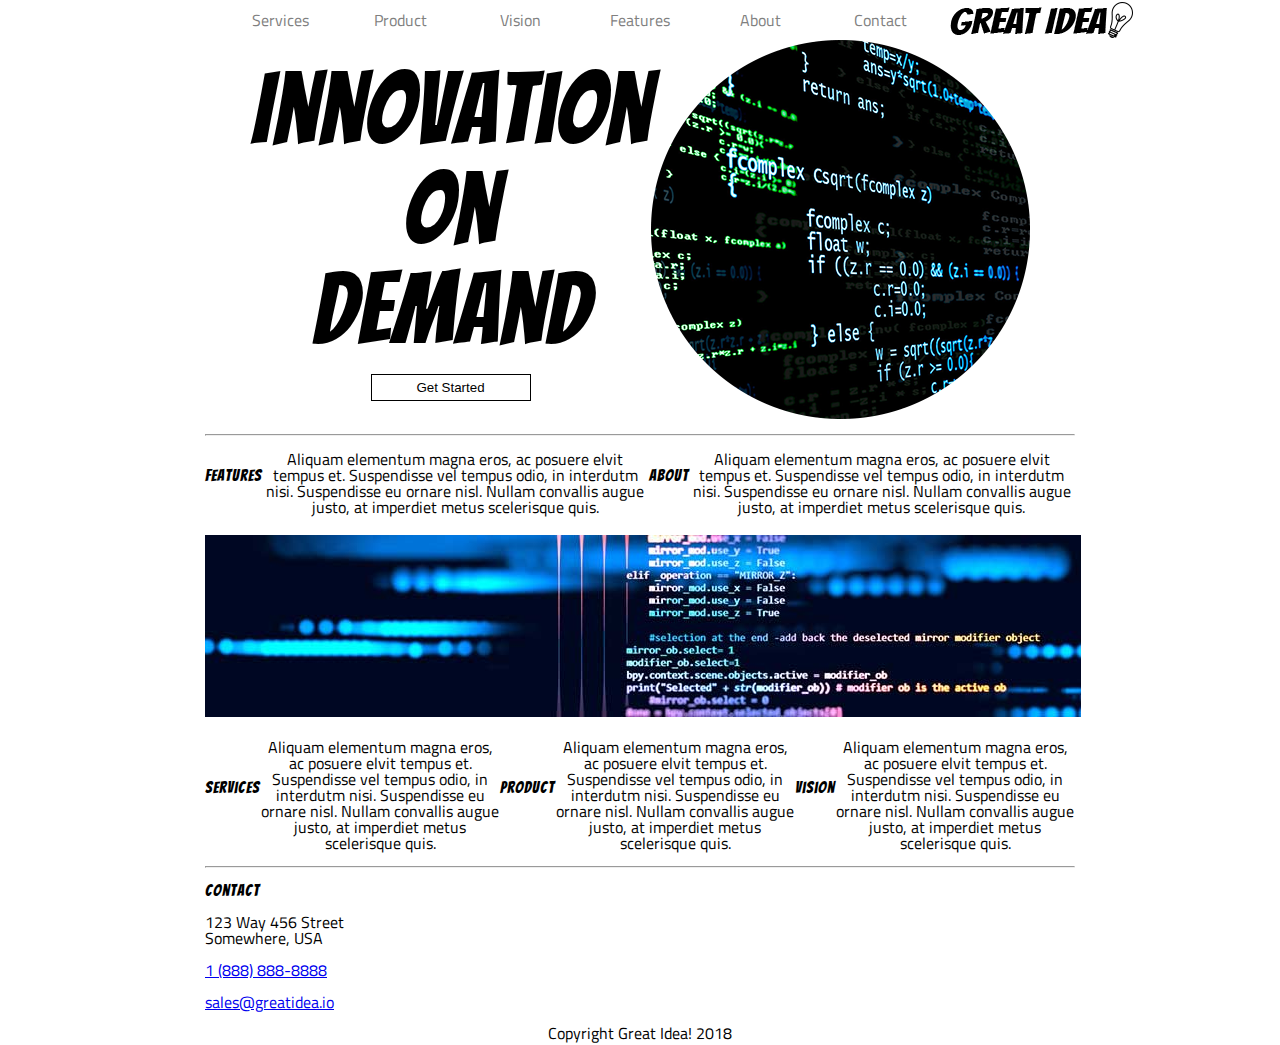
<file: UI-III-Flexbox/great-idea/index.html>
<!doctype html>

<html lang="en">
<head>
  <meta charset="utf-8">

  <title>Great Idea!</title>

  <link href="https://fonts.googleapis.com/css?family=Bangers|Titillium+Web" rel="stylesheet">
  <link rel="stylesheet" href="css/index.css">

  <!--[if lt IE 9]>
    <script src="https://cdnjs.cloudflare.com/ajax/libs/html5shiv/3.7.3/html5shiv.js"></script>
  <![endif]-->
</head>
<div class="container">

  <nav>
    <div class="nav-bar">
      <a href="services.html">Services</a>
      <a href="#">Product</a>
      <a href="#">Vision</a>
      <a href="#">Features</a>
      <a href="#">About</a>
      <a href="#">Contact</a>

      <a href="index.html"><img class="logo" src="img/logo.png" alt="Great Idea! Company logo."></a>
    </div>
  </nav>

  <header>
    <div class="head-left">
      <h1>Innovation<br>
          On<br>
          Demand<br></h1>

      <button type="button">Get Started</button>
    </div>
    <img src="img/header-img.png" alt="Image of a code snippet.">
  </header>

  <hr>

  <section>
    <div class="sec-top">
      <h2>Features</h2>
      
      <p>Aliquam elementum magna eros, ac posuere elvit tempus et. Suspendisse vel tempus odio, in interdutm nisi. Suspendisse eu ornare nisl. Nullam convallis augue justo, at imperdiet metus scelerisque quis.</p>

      <h2>About</h2>
      <p>Aliquam elementum magna eros, ac posuere elvit tempus et. Suspendisse vel tempus odio, in interdutm nisi. Suspendisse eu ornare nisl. Nullam convallis augue justo, at imperdiet metus scelerisque quis.</p>
    </div>

    <img class="middle-img" src="img/mid-page-accent.jpg" alt="Image of code snippets across the screen">

    <div class="sec-bot">
      <h2>Services</h2>
      <p>Aliquam elementum magna eros, ac posuere elvit tempus et. Suspendisse vel tempus odio, in interdutm nisi. Suspendisse eu ornare nisl. Nullam convallis augue justo, at imperdiet metus scelerisque quis.</p>

      <h2>Product</h2>
      <p>Aliquam elementum magna eros, ac posuere elvit tempus et. Suspendisse vel tempus odio, in interdutm nisi. Suspendisse eu ornare nisl. Nullam convallis augue justo, at imperdiet metus scelerisque quis.</p>

      <h2>Vision</h2>
      <p>Aliquam elementum magna eros, ac posuere elvit tempus et. Suspendisse vel tempus odio, in interdutm nisi. Suspendisse eu ornare nisl. Nullam convallis augue justo, at imperdiet metus scelerisque quis.</p>
    </div>
  </section>

  <hr>

  <footer>
    <address>
      <h2>Contact</h2>
      123 Way 456 Street<br>
      Somewhere, USA<br><br>
      <a href="tel:18888888888">1 (888) 888-8888</a> <br><br>
      <a href="sales@greatidea.io">sales@greatidea.io</a>
    </address>

    <div class="copyr">
      <h6>Copyright Great Idea! 2018</h6>
    </div>
  </footer>

</div>
  <body>

    <!-- Copy and paste your HTML from the first UI project here -->


  </body>
</html>
</file>
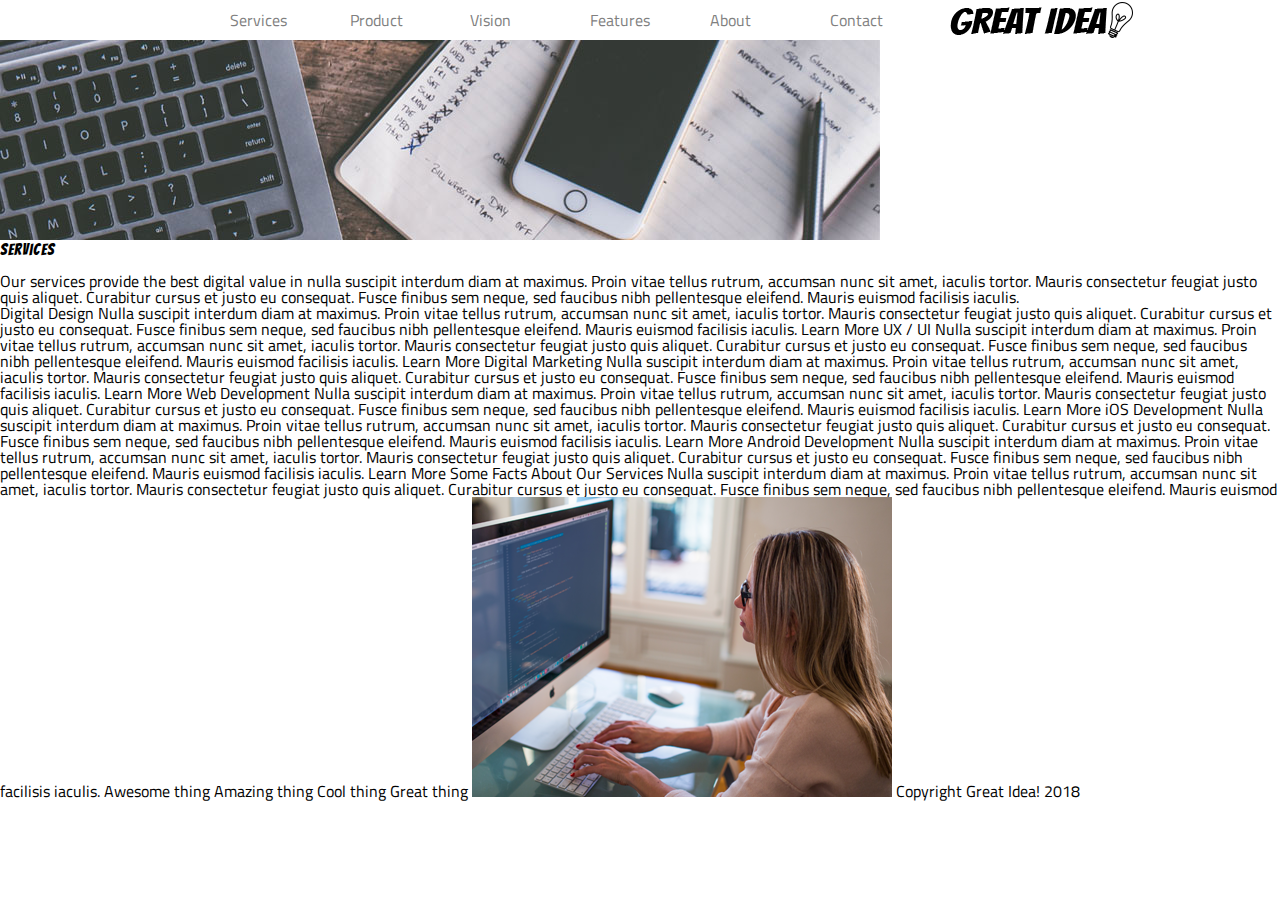
<file: UI-III-Flexbox/great-idea/services.html>
<!doctype html>

<html lang="en">
<head>
  <meta charset="utf-8">

  <title>Great Idea! - Services</title>

  <link href="https://fonts.googleapis.com/css?family=Bangers|Titillium+Web" rel="stylesheet">
  <link rel="stylesheet" href="css/index.css">

  <!--[if lt IE 9]>
    <script src="https://cdnjs.cloudflare.com/ajax/libs/html5shiv/3.7.3/html5shiv.js"></script>
  <![endif]-->
</head>

<body>
  <nav>
    <div class="nav-bar">
      <a href="services.html">Services</a>
      <a href="#">Product</a>
      <a href="#">Vision</a>
      <a href="#">Features</a>
      <a href="#">About</a>
      <a href="#">Contact</a>

      <a href="index.html"><img class="logo" src="img/logo.png" alt="Great Idea! Company logo."></a>
    </div>
  </nav>

  <header>
    <div>
    <img class="services-header-img" src="img/services-header.jpg" alt="Our services header image">

    <h2>Services</h2>
    <p>Our services provide the best digital value in nulla suscipit interdum diam at maximus. Proin vitae tellus rutrum, accumsan nunc sit amet, iaculis tortor. Mauris consectetur feugiat justo quis aliquet. Curabitur cursus et justo eu consequat. Fusce finibus sem neque, sed faucibus nibh pellentesque eleifend. Mauris euismod facilisis iaculis.</p>
  </header>

Digital Design

Nulla suscipit interdum diam at maximus. Proin vitae tellus rutrum, accumsan nunc sit amet, iaculis tortor. Mauris consectetur feugiat justo quis aliquet. Curabitur cursus et justo eu consequat. Fusce finibus sem neque, sed faucibus nibh pellentesque
eleifend. Mauris euismod facilisis iaculis.

Learn More



UX / UI

Nulla suscipit interdum diam at maximus. Proin vitae tellus rutrum, accumsan nunc sit amet, iaculis tortor. Mauris consectetur feugiat justo quis aliquet. Curabitur cursus et justo eu consequat. Fusce finibus sem neque, sed faucibus nibh pellentesque
eleifend. Mauris euismod facilisis iaculis.

Learn More



Digital Marketing

Nulla suscipit interdum diam at maximus. Proin vitae tellus rutrum, accumsan nunc sit amet, iaculis tortor. Mauris consectetur feugiat justo quis aliquet. Curabitur cursus et justo eu consequat. Fusce finibus sem neque, sed faucibus nibh pellentesque
eleifend. Mauris euismod facilisis iaculis.

Learn More



Web Development

Nulla suscipit interdum diam at maximus. Proin vitae tellus rutrum, accumsan nunc sit amet, iaculis tortor. Mauris consectetur feugiat justo quis aliquet. Curabitur cursus et justo eu consequat. Fusce finibus sem neque, sed faucibus nibh pellentesque
eleifend. Mauris euismod facilisis iaculis.

Learn More



iOS Development

Nulla suscipit interdum diam at maximus. Proin vitae tellus rutrum, accumsan nunc sit amet, iaculis tortor. Mauris consectetur feugiat justo quis aliquet. Curabitur cursus et justo eu consequat. Fusce finibus sem neque, sed faucibus nibh pellentesque
eleifend. Mauris euismod facilisis iaculis.

Learn More



Android Development

Nulla suscipit interdum diam at maximus. Proin vitae tellus rutrum, accumsan nunc sit amet, iaculis tortor. Mauris consectetur feugiat justo quis aliquet. Curabitur cursus et justo eu consequat. Fusce finibus sem neque, sed faucibus nibh pellentesque
eleifend. Mauris euismod facilisis iaculis.

Learn More


Some Facts About Our Services

Nulla suscipit interdum diam at maximus. Proin vitae tellus rutrum, accumsan nunc sit amet, iaculis tortor. Mauris consectetur feugiat justo quis aliquet. Curabitur cursus et justo eu consequat. Fusce finibus sem neque, sed faucibus nibh pellentesque
eleifend. Mauris euismod facilisis iaculis.


Awesome thing
Amazing thing
Cool thing
Great thing

<img class="services-info-img" src="img/services-info.png" alt="one of our employees hard at work">

Copyright Great Idea! 2018

</body>

</html>
</file>
<file: UI-III-Flexbox/great-idea/css/index.css>
/* http://meyerweb.com/eric/tools/css/reset/
   v2.0 | 20110126
   License: none (public domain)
*/

html, body, div, span, applet, object, iframe,
h1, h2, h3, h4, h5, h6, p, blockquote, pre,
a, abbr, acronym, address, big, cite, code,
del, dfn, em, img, ins, kbd, q, s, samp,
small, strike, strong, sub, sup, tt, var,
b, u, i, center,
dl, dt, dd, ol, ul, li,
fieldset, form, label, legend,
table, caption, tbody, tfoot, thead, tr, th, td,
article, aside, canvas, details, embed,
figure, figcaption, footer, header, hgroup,
menu, nav, output, ruby, section, summary,
time, mark, audio, video {
	margin: 0;
	padding: 0;
	border: 0;
	font-size: 100%;
	font: inherit;
	vertical-align: baseline;
}
/* HTML5 display-role reset for older browsers */
article, aside, details, figcaption, figure,
footer, header, hgroup, menu, nav, section {
	display: block;
}
body {
	line-height: 1;
}
ol, ul {
	list-style: none;
}
blockquote, q {
	quotes: none;
}
blockquote:before, blockquote:after,
q:before, q:after {
	content: '';
	content: none;
}
table {
	border-collapse: collapse;
	border-spacing: 0;
}

/* Set every element's box-sizing to border-box */
* {
    box-sizing: border-box;
}

html, body {
    height: 100%;
    font-family: 'Titillium Web', sans-serif;
}

h1, h2, h3, h4, h5 {
    font-family: 'Bangers', cursive;
    letter-spacing: 1px;
    margin-bottom: 15px;
}

/* Copy and paste your work from yesterday here and start to refactor into flexbox */

.container {
	margin: 0 auto;
	width: 870px;
	height: auto;
	text-align: center;
}

hr {
	margin: 15px auto;
}

.middle-img {
	margin: 20px auto;
}

.nav-bar {
	display: flex;
	justify-content: space-around;
	align-items: center;
	width: 840px;
	height: 40px;
	margin: 0 auto;

}

nav a, nav img {
	display: inline-block;
	width: 100px;
	height: auto;
	vertical-align: middle;
	color: grey;
	text-decoration: none;
	margin: auto;
}

.logo {
	width: auto;
	height: auto;
}

header {
	display: flex;
	align-items: center;
	justify-content: center;
}

h1 {
	font-size: 100px;
	text-align: center;
}

button {
	border: 1px solid black;
	display: inline-block;
	width: 160px;
	height: auto;
	margin: 0 auto;
	padding: 5px 25px;
	background: white;
}

.sec-top {
	display: flex;
	justify-content: center;
	align-items: center;

}

.sec-bot {
	display: flex;
	justify-content: center;
	align-items: center;

}

address {
	text-align: left;
}

.copyr {
	margin: 15px auto;
}

img.services-header {
	text-align: center;
	width: 870px;
}
</file>
